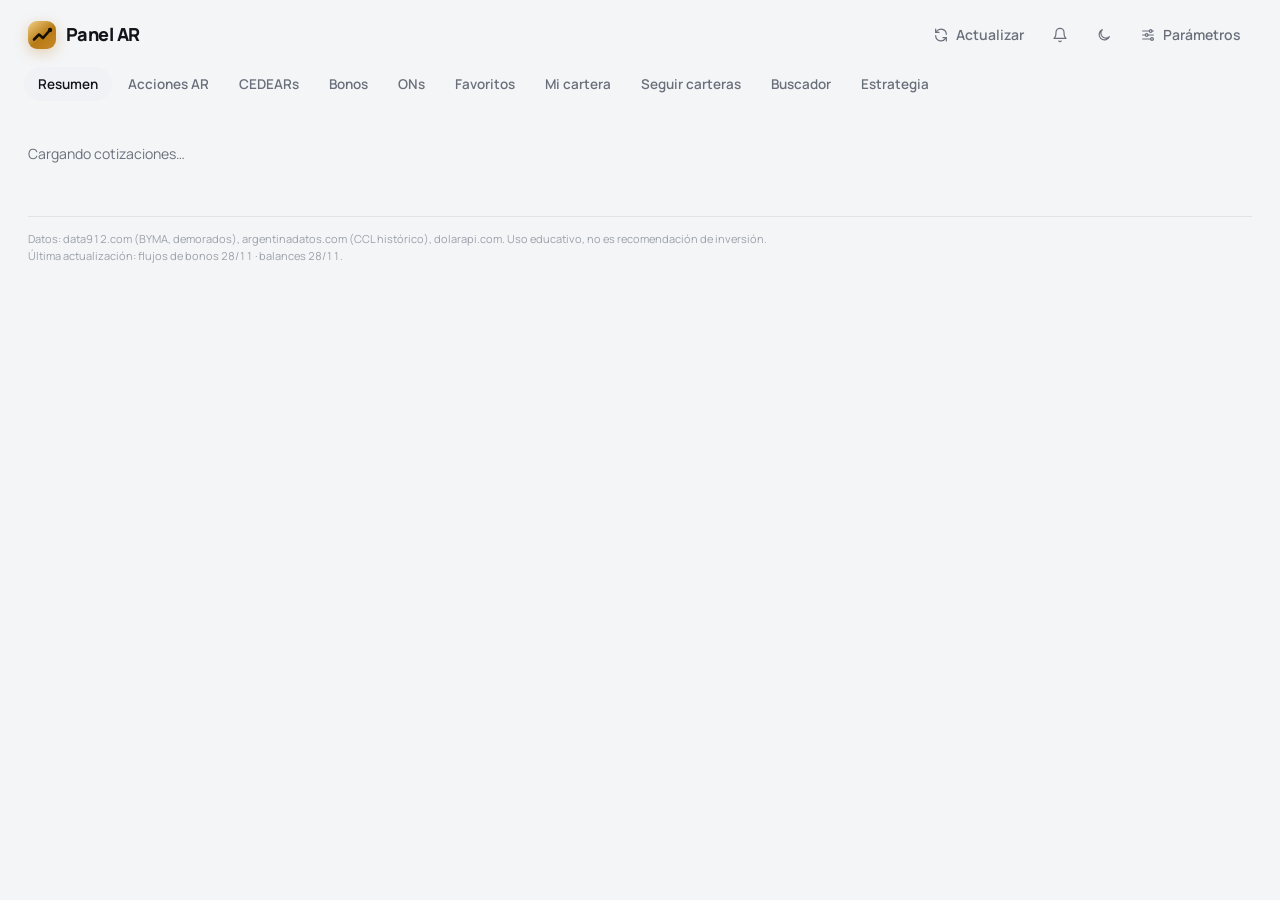
<file: index.html>
<!doctype html>
<html lang="es">
<head>
  <meta charset="utf-8">
  <meta name="viewport" content="width=device-width, initial-scale=1">
  <title>Panel de Inversiones AR</title>
  <link rel="preconnect" href="https://fonts.googleapis.com">
  <link rel="preconnect" href="https://fonts.gstatic.com" crossorigin>
  <link rel="stylesheet" href="https://fonts.googleapis.com/css2?family=Manrope:wght@400;500;600;700;800&display=swap">
  <script>
    // Modo día/noche: lo elegido por la persona o, si no eligió, el del sistema
    (function () { var t = null; try { t = JSON.parse(localStorage.getItem('tema')); } catch (e) { }
      document.documentElement.dataset.theme = t || (matchMedia('(prefers-color-scheme: light)').matches ? 'light' : 'dark'); })();
  </script>
  <meta name="theme-color" content="#0b0c0e">
  <link rel="stylesheet" href="styles.css?v=20261118k">
</head>
<body>
  <header class="top">
    <div class="brand">Panel AR <span class="sub">Acciones · CEDEARs · Bonos · ONs</span></div>
    <div class="fx" id="fx"></div>
    <div class="actions">
      <span id="status" class="status"></span>
      <button id="btnRefresh" title="Volver a traer cotizaciones"><span class="lbl">Actualizar</span></button>
      <button id="btnParams" title="Parámetros"><span class="lbl">Parámetros</span></button>
    </div>
  </header>

  <nav class="tabs" id="tabs">
    <button data-tab="resumen" class="active">Resumen</button>
    <button data-tab="acciones">Acciones AR</button>
    <button data-tab="cedears">CEDEARs</button>
    <button data-tab="bonos">Bonos</button>
    <button data-tab="ons">ONs</button>
    <button data-tab="favoritos">Favoritos</button>
    <button data-tab="cartera">Mi cartera</button>
    <button data-tab="seguir">Seguir carteras</button>
    <button data-tab="buscador">Buscador</button>
    <button data-tab="estrategia">Estrategia</button>
  </nav>

  <div id="mktBar" class="mktbar" hidden></div>

  <main>
    <section id="viewResumen"></section>
    <section id="viewTable" hidden>
      <div class="tmain">
      <div class="toolbar">
        <input id="q" type="search" placeholder="Buscar ticker…" autocomplete="off">
        <select id="sigFilter">
          <option value="">Todas las señales</option>
          <option value="COMPRAR">Comprar</option>
          <option value="ACUMULAR">Acumular</option>
          <option value="MANTENER">Mantener / esperar</option>
          <option value="REDUCIR">Reducir</option>
          <option value="VENDER">Vender / evitar</option>
          <option value="__sin">Sin analizar</option>
        </select>
        <select id="sortSel" title="Ordenar">
          <option value="">Ordenar por…</option>
          <option value="monto">Más operadas</option>
          <option value="chg">Variación del día</option>
          <option value="score">Puntaje</option>
          <option value="rs">Fuerza relativa (RS)</option>
          <option value="spark">Rendimiento 3 meses</option>
          <option value="tir">TIR</option>
          <option value="sym">Ticker (A-Z)</option>
        </select>
        <label id="lblLider"><input type="checkbox" id="fLider"> Solo panel líder</label>
        <label><input type="checkbox" id="fVol" checked> Solo con volumen</label>
        <label id="lblTir"><input type="checkbox" id="fTir"> Solo con TIR</label>
        <label><input type="checkbox" id="fVar"> Mostrar especies D/C</label>
        <button id="btnCsv" class="mini" title="Descargar esta tabla para abrir en Excel">Excel</button>
      </div>
      <div id="summary" class="summary"></div>
      <div class="tablewrap">
        <table id="tbl"><thead></thead><tbody></tbody></table>
      </div>
      <p class="note" id="tabNote"></p>
      </div>
      <aside id="newsBox" class="news"></aside>
    </section>

    <section id="viewCartera" hidden></section>
    <section id="viewSeguir" hidden></section>
    <section id="viewBuscador" class="bx" hidden></section>

    <section id="viewStrategy" class="strategy" hidden>
      <h1>Estrategia: Tendencia + Momentum + Retroceso (TMR)</h1>
      <p class="lead">Cada instrumento recibe un <b>puntaje de −100 a +100</b> combinando cuatro ideas con respaldo empírico.
        El puntaje se traduce en una señal y, según dónde esté el precio (máximos, mínimos o rango medio), en una recomendación concreta con stop, objetivo y tamaño de posición.</p>

      <div class="cards">
        <div class="card">
          <h3>1 · Tendencia <span class="pts">±40 pts</span></h3>
          <p>Precio sobre/bajo la media lenta (200 ruedas): ±20. Media rápida sobre/bajo la lenta: ±10. Pendiente de la media lenta en el último mes: ±10.</p>
          <p class="src">Base: seguimiento de tendencia con media de 10 meses / 200 días (Faber, 2007), que históricamente reduce caídas profundas.</p>
        </div>
        <div class="card">
          <h3>2 · Momentum <span class="pts">±20 pts</span></h3>
          <p>Retorno de 12 meses excluyendo el último (12‑1). +30% o más da el máximo; −30% o menos el mínimo; lineal en el medio.</p>
          <p class="src">Base: efecto momentum (Jegadeesh &amp; Titman, 1993): lo que más subió en 3‑12 meses tiende a seguir rindiendo mejor en el corto/mediano plazo.</p>
        </div>
        <div class="card">
          <h3>3 · Impulso de corto plazo <span class="pts">±10 pts</span></h3>
          <p>Histograma MACD (12, 26, 9) positivo: +10; negativo: −10.</p>
          <p class="src">Confirma si el movimiento reciente acompaña la tendencia.</p>
        </div>
        <div class="card">
          <h3>4 · Retroceso y extremos <span class="pts">±25 pts</span></h3>
          <p>En tendencia alcista: RSI bajo (sobreventa + 10) suma +15 (comprar el retroceso); RSI muy alto resta −10 (sobreextendido).
            Cerca del máximo de 52 semanas con tendencia alcista: +10. Cerca del mínimo de 52 semanas con tendencia bajista: −10.
            En tendencia bajista, sobreventa extrema solo suma +5 (rebote posible pero contra tendencia).</p>
          <p class="src">Base: efecto "máximo de 52 semanas" (George &amp; Hwang, 2004) y compras en retrocesos con RSI (Wilder, 1978; Connors).</p>
        </div>
      </div>

      <h2>Señales (perfil moderado)</h2>
      <table class="simple">
        <tr><th>Puntaje</th><th>Señal</th><th>Qué significa</th></tr>
        <tr><td>≥ 50</td><td><span class="sig s-COMPRAR">COMPRAR</span></td><td>Tendencia y momentum a favor. Entrar escalonado.</td></tr>
        <tr><td>20 a 49</td><td><span class="sig s-ACUMULAR">ACUMULAR</span></td><td>Sesgo positivo: comprar en retrocesos hacia la media rápida.</td></tr>
        <tr><td>−19 a 19</td><td><span class="sig s-MANTENER">MANTENER</span></td><td>Sin ventaja clara. Si tenés, mantené con stop; si no, esperá.</td></tr>
        <tr><td>−49 a −20</td><td><span class="sig s-REDUCIR">REDUCIR</span></td><td>Sesgo negativo: bajar exposición, ajustar stops.</td></tr>
        <tr><td>≤ −50</td><td><span class="sig s-VENDER">VENDER</span></td><td>Tendencia bajista consolidada: evitar o salir.</td></tr>
      </table>
      <p>El perfil <b>conservador</b> exige más puntaje para comprar (60) y vende antes (−40); el <b>agresivo</b> compra con 40 y tolera hasta −60.</p>

      <h2>Qué hacer según la zona de precio</h2>
      <table class="simple">
        <tr><th>Situación</th><th>Recomendación</th></tr>
        <tr><td>En máximos históricos, tendencia sana</td><td>No vender solo por estar en máximos: los activos en máximos tienden a seguir fuertes. Mantener con <b>stop móvil</b> (máximo reciente − k×ATR). Compras nuevas, de a tercios.</td></tr>
        <tr><td>En máximos con RSI en sobrecompra</td><td>Tomar ganancia parcial (20–33%) y subir el stop. No abrir posiciones grandes; esperar retroceso a la media rápida.</td></tr>
        <tr><td>Retroceso dentro de tendencia alcista</td><td>Mejor zona de compra: escalonar entre la media rápida y la lenta, stop bajo la media lenta / ATR.</td></tr>
        <tr><td>Cerca de mínimos con tendencia bajista</td><td>No "atajar el cuchillo". Esperar confirmación: precio sobre la media rápida y MACD positivo.</td></tr>
        <tr><td>Sobreventa extrema contra tendencia</td><td>Rebote técnico posible: solo perfil agresivo, posición chica y stop corto.</td></tr>
        <tr><td>Muy lejos del máximo histórico (&gt; 50%)</td><td>Potencial de recuperación, pero actuar solo con tendencia confirmada.</td></tr>
      </table>

      <h2>Gestión de riesgo</h2>
      <ul>
        <li><b>Stop:</b> precio − k × ATR(14) (k configurable, 2,5 por defecto). En máximos se usa stop móvil desde el máximo del último mes.</li>
        <li><b>Tamaño de posición:</b> % de cartera = riesgo por operación ÷ distancia al stop. Ej: riesgo 1% y stop a 10% → posición de 10% de la cartera (tope 20%).</li>
        <li><b>Objetivo:</b> máximo de 52 semanas o máximo histórico como resistencia; si ya está en máximos, se deja correr con el stop móvil.</li>
      </ul>

      <h2>Por qué analizar en dólares (CCL)</h2>
      <p>Con inflación alta, casi todo activo en pesos marca "máximos históricos" nominales todo el tiempo. Por eso, por defecto, los precios históricos en pesos se dividen por el dólar CCL de cada día.
        Los bonos con especie D (ej. AL30D) se analizan directo en dólares. Podés cambiar a pesos nominales en Parámetros.</p>

      <h2>Bonos y ONs</h2>
      <p>En bonos, estar cerca de máximos significa TIR comprimida: el recorrido que queda depende de cupones y de que siga bajando el riesgo país.</p>
      <ul>
        <li><b>TIR:</b> rendimiento anual en dólares si mantenés el bono hasta el vencimiento y el emisor paga. Se calcula con el precio de la especie D (MEP), liquidación 24 hs, y los flujos del canje 2020 para AL29/GD29, AL30/GD30, AL35/GD35, AE38/GD38, AL41/GD41 y GD46.</li>
        <li><b>Duration modificada:</b> cuánto se mueve el precio (en %) si la TIR cambia 1 punto. Más duration = más ganancia si baja el riesgo país, y más pérdida si sube.</li>
        <li><b>Paridad:</b> precio ÷ valor técnico (capital residual + intereses corridos). Por debajo de 100% cotiza con descuento.</li>
        <li>Ley NY (GD) suele rendir menos que ley local (AL) por tener mejor protección legal: la diferencia es el "spread de legislación".</li>
      </ul>
      <p><b>En pesos:</b> las LECAP/BONCAP muestran la tasa efectiva anual (TEA), mensual (TEM) y nominal (TNA), con el pago final de cada letra.
        Los bonos CER (TX, TZX, LECER X, DICP, PARP) muestran la <b>tasa real</b>: el precio se divide por el coeficiente CER
        (índice del BCRA de 10 días hábiles antes) y se calcula la TIR sobre los flujos sin ajustar. "CER +5%" = inflación más 5% anual.
        Comparar una LECAP con un CER de plazo parecido da la <b>inflación implícita</b> que descuenta el mercado.</p>
      <p><b>BOPREAL</b> (bonos del BCRA en dólares): Serie 1 paga 5% anual y vence el 31/10/2027; Serie 4 paga 3% y vence el 31/10/2028. Los strips A–D comparten los mismos pagos.</p>
      <p><b>ONs y soberanos nuevos</b> (AO27, AO28, AO29, AN29, BPD7): la TIR se calcula con los flujos de fondos publicados por el proyecto
        <a href="https://github.com/arisbdar/rendimientos-ar" target="_blank" rel="noopener">rendimientos-ar</a>, por cada 100 de valor nominal y con el precio en dólar MEP.
        Si una TIR aparece con "?", el precio probablemente esté desactualizado por poca liquidez. Las ONs no tienen análisis técnico porque la fuente no publica su histórico.</p>

      <h2>Otras estrategias para comparar</h2>
      <p>TMR mezcla tres ideas clásicas. También podés usar cada una por separado, en su versión más conocida: elegila en
        <b>⚙ Parámetros → Estrategia</b> y todas las señales del panel pasan a seguir esa regla.</p>
      <div class="cards">
        <div class="card">
          <h3>Cruce de medias</h3>
          <p><b>Regla:</b> comprado mientras la media rápida (50 ruedas) esté sobre la lenta (200). Cuando la cruza hacia arriba es el
            "cruce dorado" (comprar); hacia abajo, el "cruce de la muerte" (vender).</p>
          <p class="src">La más popular entre inversores particulares y en los programas de backtest de GitHub. Evita las caídas largas, pero entra y sale tarde
            y da señales falsas cuando el mercado va de costado.</p>
        </div>
        <div class="card">
          <h3>Momentum 12‑1</h3>
          <p><b>Regla:</b> comprado si el activo subió en los últimos 12 meses (sin contar el último mes); afuera si bajó.</p>
          <p class="src">Momentum "absoluto" (Antonacci) basado en Jegadeesh &amp; Titman (1993). Es de las ideas con más respaldo académico y la que más usan los fondos.
            Sufre cuando el mercado se da vuelta de golpe.</p>
        </div>
        <div class="card">
          <h3>Comprar caídas (RSI‑2)</h3>
          <p><b>Regla:</b> si el precio está sobre la media de 200, comprar cuando el RSI de 2 ruedas baja de 10 (caída fuerte de pocos días)
            y vender cuando cierra sobre la media de 5 ruedas. Bajo la media de 200 no opera.</p>
          <p class="src">Estrategia de Larry Connors, de las más probadas en YouTube y foros. Muchas operaciones cortas y la mayoría ganadoras,
            pero pasa poco tiempo invertida y las comisiones pesan.</p>
        </div>
        <div class="card">
          <h3>Comprar barato, vender caro</h3>
          <p><b>Regla:</b> comprar cuando el precio está cerca del mínimo de 52 semanas (a menos del 10%) y vender cuando llega cerca del máximo de 52 semanas (a menos del 5%).
            En el medio, mantener. Las distancias se cambian en Parámetros → Zonas de precio.</p>
          <p class="src">La idea más intuitiva. Los estudios no se ponen de acuerdo: George &amp; Hwang (2004) encontraron que las acciones cerca de máximos tienden a seguir subiendo,
            pero Chen &amp; Yu (2015) encontraron que comprar cerca de mínimos también rinde, sobre todo en mercados bajistas. Funciona en activos que suben y bajan dentro de un rango;
            en tendencias largas vende muy temprano o compra caídas que siguen. Pasa mucho tiempo afuera del mercado.</p>
        </div>
        <div class="card">
          <h3>Calidad barata (balances)</h3>
          <p><b>Regla:</b> comprar empresas sanas (puntaje F de Piotroski de 65% o más), baratas (P/E de 20 o menos) y castigadas por el mercado (25% o más abajo del máximo anual).
            Vender cuando se recupera (cerca del máximo anual o P/E arriba de 35) o cuando los números se deterioran (pérdidas o puntaje F de 35% o menos).</p>
          <p class="src">Value investing con filtro de calidad (Graham, Buffett, Greenblatt; puntaje F de Piotroski, 2000). Solo para CEDEARs de empresas de EE.UU.:
            los balances salen de la SEC y se actualizan todos los lunes. El backtest es aproximado: supone que cada balance se conoce 90 días después del cierre del ejercicio.</p>
        </div>
      </div>
      <p>Con estas tres el perfil de riesgo casi no cambia nada: las señales son "estar comprado" (Acumular o Comprar) o "estar afuera" (Reducir o Vender).
        El detalle de cada activo igual muestra el contexto de TMR, con zona de precio, stop y objetivo.</p>

      <p class="disclaimer">Herramienta educativa y de análisis técnico. No es asesoramiento financiero personalizado. Los rendimientos pasados no garantizan resultados futuros. Verificá precios en tu broker antes de operar.</p>
    </section>
  </main>

  <aside id="params" class="drawer left" hidden>
    <div class="drawer-head"><h2>Parámetros</h2><button class="x" data-close="params">✕</button></div>
    <form id="paramsForm"></form>
    <div class="drawer-foot">
      <button id="btnReset">Restaurar valores</button>
    </div>
  </aside>

  <aside id="detail" class="drawer right" hidden></aside>
  <div id="backdrop" hidden></div>
  <div id="progress"></div>

  <footer>Datos: data912.com (BYMA, demorados), argentinadatos.com (CCL histórico), dolarapi.com. Uso educativo, no es recomendación de inversión.
    <div id="dataDates"></div></footer>

  <script src="app.js?v=20261118k"></script>
  <script src="cartera.js?v=20261118k"></script>
  <script src="noticias-comun.js?v=20261118k"></script>
  <script src="extras.js?v=20261118k"></script>
  <script src="buscador.js?v=20261118k"></script>
</body>
</html>
</file>
<file: styles.css>
:root {
  --bg: #0f1419;
  --panel: #161d26;
  --panel2: #1c2531;
  --line: #273243;
  --text: #e6edf3;
  --muted: #8b98a8;
  --accent: #4ea1ff;
  --up: #2fbf71;
  --down: #f0565b;
  --warn: #e8b339;
  --c-comprar: #1f9d5c;
  --c-acumular: #5cb85c;
  --c-mantener: #6b7785;
  --c-reducir: #d98a2b;
  --c-vender: #d9474d;
}
* { box-sizing: border-box; }
/* "hidden" siempre oculta, aunque el elemento tenga otro display (ej. la grilla con noticias) */
[hidden] { display: none !important; }
html, body { margin: 0; background: var(--bg); color: var(--text); font: 14px/1.45 "Segoe UI", system-ui, sans-serif; }
button, input, select { font: inherit; color: inherit; }
button { background: var(--panel2); border: 1px solid var(--line); border-radius: 6px; padding: 6px 12px; cursor: pointer; }
button:hover { border-color: var(--accent); }
button.primary { background: var(--accent); border-color: var(--accent); color: var(--bg); font-weight: 600; }
button:disabled { opacity: .5; cursor: default; }
input, select { background: var(--panel2); border: 1px solid var(--line); border-radius: 6px; padding: 6px 10px; }

.top { display: flex; align-items: center; gap: 18px; padding: 10px 18px; background: var(--panel); border-bottom: 1px solid var(--line); flex-wrap: wrap; }
.brand { font-weight: 700; font-size: 17px; }
.brand .sub { font-weight: 400; color: var(--muted); font-size: 12px; margin-left: 6px; }
.fx { display: flex; gap: 14px; flex: 1; flex-wrap: wrap; }
.fx .it { background: var(--panel2); border: 1px solid var(--line); border-radius: 6px; padding: 3px 10px; font-size: 12px; }
.fx .it b { font-size: 14px; margin-left: 4px; }
.fx .it small { color: var(--muted); }
.actions { display: flex; gap: 8px; align-items: center; }
.status { color: var(--muted); font-size: 12px; }

.tabs { display: flex; gap: 2px; padding: 0 18px; background: var(--panel); border-bottom: 1px solid var(--line); }
.tabs button { background: none; border: none; border-bottom: 2px solid transparent; border-radius: 0; padding: 10px 14px; color: var(--muted); }
.tabs button.active { color: var(--text); border-bottom-color: var(--accent); }

main { padding: 14px 18px; }
.toolbar { display: flex; gap: 10px; align-items: center; flex-wrap: wrap; margin-bottom: 10px; }
.toolbar label { color: var(--muted); font-size: 13px; display: flex; gap: 5px; align-items: center; }
.toolbar #q { width: 180px; }
.spacer { flex: 1; }
.summary { display: flex; gap: 8px; flex-wrap: wrap; margin-bottom: 10px; font-size: 12px; color: var(--muted); align-items: center; }

.tablewrap { overflow: auto; max-height: calc(100vh - 240px); border: 1px solid var(--line); border-radius: 8px; }
table#tbl { width: 100%; border-collapse: collapse; font-variant-numeric: tabular-nums; }
#tbl th { position: sticky; top: 0; background: var(--panel); text-align: right; padding: 8px 10px; font-weight: 600; color: var(--muted); font-size: 12px; cursor: pointer; white-space: nowrap; border-bottom: 1px solid var(--line); z-index: 1; }
#tbl th.l, #tbl td.l { text-align: left; }
#tbl th.sorted { color: var(--text); }
#tbl td { padding: 6px 10px; text-align: right; border-bottom: 1px solid var(--line2); white-space: nowrap; }
#tbl tbody tr { cursor: pointer; }
#tbl tbody tr:hover { background: var(--hover); }
.tk { font-weight: 700; }
.up { color: var(--up); } .down { color: var(--down); } .muted { color: var(--muted); }
.star { cursor: pointer; color: var(--line); font-size: 16px; user-select: none; }
.star.on { color: var(--warn); }

.sig { display: inline-block; padding: 2px 8px; border-radius: 4px; font-size: 11px; font-weight: 700; letter-spacing: .3px; color: #fff; }
.s-COMPRAR { background: var(--c-comprar); }
.s-ACUMULAR { background: var(--c-acumular); }
.s-MANTENER { background: var(--c-mantener); }
.s-REDUCIR { background: var(--c-reducir); }
.s-VENDER { background: var(--c-vender); }
.s-ERR { background: var(--panel2); color: var(--muted); font-weight: 400; }

.range { display: inline-block; width: 70px; height: 6px; background: var(--range); border-radius: 3px; position: relative; vertical-align: middle; }
.range i { position: absolute; top: -2px; width: 4px; height: 10px; background: var(--text); border-radius: 2px; }
.score { display: inline-block; min-width: 34px; font-weight: 700; }
.zone { font-size: 11px; color: var(--muted); }
.note { color: var(--muted); font-size: 12px; }

.drawer { position: fixed; top: 0; bottom: 0; background: var(--panel); border: 1px solid var(--line); z-index: 20; overflow-y: auto; box-shadow: var(--shadow); }
.drawer.left { left: 0; width: 340px; }
.drawer.right { right: 0; width: min(880px, 96vw); }
.drawer-head { display: flex; justify-content: space-between; align-items: center; padding: 14px 18px; border-bottom: 1px solid var(--line); position: sticky; top: 0; background: var(--panel); z-index: 2; }
.drawer-head h2 { margin: 0; font-size: 18px; }
.x { background: none; border: none; font-size: 18px; }
.drawer-foot { padding: 14px 18px; }
#backdrop { position: fixed; inset: 0; background: rgba(20, 15, 8, .38); z-index: 10; }

#paramsForm { padding: 6px 18px; }
#paramsForm .grp { color: var(--accent); font-size: 12px; text-transform: uppercase; letter-spacing: .5px; margin: 14px 0 6px; }
#paramsForm .row { display: flex; justify-content: space-between; align-items: center; gap: 10px; margin: 6px 0; }
#paramsForm .row span { font-size: 13px; }
#paramsForm .row small { display: block; color: var(--muted); font-size: 11px; }
#paramsForm input[type=number] { width: 80px; text-align: right; }

.detail-body { padding: 14px 18px 30px; }
.dhead { display: flex; align-items: baseline; gap: 14px; flex-wrap: wrap; }
.dhead .px { font-size: 26px; font-weight: 700; }
.reco { margin: 14px 0; padding: 14px 16px; border-radius: 8px; background: var(--panel2); border-left: 4px solid var(--accent); }
.reco h3 { margin: 0 0 6px; font-size: 16px; }
.reco ul { margin: 6px 0 0; padding-left: 18px; }
.reco li { margin: 4px 0; }
.plan { display: grid; grid-template-columns: repeat(auto-fit, minmax(150px, 1fr)); gap: 8px; margin: 12px 0; }
.kv { background: var(--panel2); border: 1px solid var(--line); border-radius: 6px; padding: 8px 10px; }
.kv .k { color: var(--muted); font-size: 11px; text-transform: uppercase; letter-spacing: .3px; }
.kv .v { font-size: 16px; font-weight: 600; margin-top: 2px; }
.kv .v small { font-size: 11px; color: var(--muted); font-weight: 400; }
.chartbox { background: var(--panel2); border: 1px solid var(--line); border-radius: 8px; padding: 8px; margin: 12px 0; }
.chartbox .ctrl { display: flex; gap: 6px; margin-bottom: 6px; align-items: center; flex-wrap: wrap; }
.chartbox .ctrl button { padding: 2px 10px; font-size: 12px; }
.chartbox .ctrl button.on { border-color: var(--accent); color: var(--accent); }
.chartbox .legend { margin-left: auto; font-size: 11px; color: var(--muted); display: flex; gap: 10px; }
.chartbox .legend i { display: inline-block; width: 12px; height: 3px; vertical-align: middle; margin-right: 4px; }
canvas#chart { width: 100%; height: 380px; display: block; }
.breakdown { width: 100%; border-collapse: collapse; font-size: 13px; }
.breakdown td { padding: 5px 8px; border-bottom: 1px solid var(--line); }
.breakdown td:last-child { text-align: right; font-weight: 700; white-space: nowrap; }
h4 { margin: 18px 0 8px; color: var(--muted); font-size: 12px; text-transform: uppercase; letter-spacing: .5px; }

.strategy { max-width: 980px; }
.strategy h1 { font-size: 22px; }
.strategy h2 { font-size: 17px; margin-top: 26px; }
.strategy .lead { color: var(--text); }
.cards { display: grid; grid-template-columns: repeat(auto-fit, minmax(220px, 1fr)); gap: 12px; }
.card { background: var(--panel); border: 1px solid var(--line); border-radius: 8px; padding: 12px 14px; }
.card h3 { margin: 0 0 6px; font-size: 14px; }
.card .pts { color: var(--accent); font-weight: 400; font-size: 12px; }
.card .src { color: var(--muted); font-size: 12px; }
table.simple { border-collapse: collapse; width: 100%; }
table.simple th, table.simple td { border-bottom: 1px solid var(--line); padding: 7px 10px; text-align: left; vertical-align: top; }
.disclaimer { margin-top: 26px; padding: 10px 14px; border: 1px solid var(--warn); border-radius: 6px; color: var(--warn); font-size: 13px; }

#progress { position: fixed; left: 0; top: 0; height: 3px; background: var(--accent); width: 0; transition: width .2s; z-index: 30; }
footer { color: var(--muted); font-size: 11px; padding: 8px 18px 14px; }
.tip { position: absolute; pointer-events: none; }
/* Mi cartera / Seguir carteras */
.vt { font-size: 20px; margin: 4px 0 4px; }
.posform { display: flex; flex-wrap: wrap; gap: 10px; align-items: flex-end; background: var(--panel); border: 1px solid var(--line); border-radius: 8px; padding: 12px; margin: 14px 0; }
.posform label { display: flex; flex-direction: column; gap: 3px; font-size: 12px; color: var(--muted); }
.posform input, .posform select { width: 150px; }
.posform small { flex-basis: 100%; }
table.ctable { width: 100%; border-collapse: collapse; font-variant-numeric: tabular-nums; }
.ctable th { position: sticky; top: 0; background: var(--panel); color: var(--muted); font-size: 12px; text-align: right; padding: 8px 10px; border-bottom: 1px solid var(--line); white-space: nowrap; }
.ctable td { padding: 7px 10px; text-align: right; border-bottom: 1px solid var(--line2); white-space: nowrap; }
.ctable th.l, .ctable td.l { text-align: left; }
.ctable td.wrap { white-space: normal; min-width: 260px; font-size: 12px; }
.ctable tbody tr { cursor: pointer; }
.ctable tbody tr:hover { background: var(--hover); }
button.mini { padding: 1px 7px; font-size: 12px; }
.alloc { display: flex; height: 12px; border-radius: 6px; overflow: hidden; margin: 6px 0 4px; background: var(--range); }
.alloc i { display: block; height: 100%; }
.legend2 { display: flex; gap: 14px; font-size: 12px; color: var(--muted); margin-bottom: 10px; }
.legend2 i { display: inline-block; width: 10px; height: 10px; border-radius: 2px; margin-right: 5px; vertical-align: middle; }
.io { margin: 14px 0; }
.io textarea { width: 100%; background: var(--panel2); color: var(--text); border: 1px solid var(--line); border-radius: 6px; font: 12px Consolas, monospace; margin: 6px 0; }
.card.pub { cursor: pointer; }
.card.pub:hover { border-color: var(--accent); }
.card .perf { margin-top: 8px; font-size: 12px; }
.pubtable td { text-align: left; font-weight: 400; }
.pubtable td:last-child { text-align: left; }
.pubtable a { color: var(--accent); }

/* Noticias */
#viewTable.with-news { display: grid; grid-template-columns: minmax(0, 1fr) 320px; gap: 14px; align-items: start; }
@media (max-width: 1100px) { #viewTable.with-news { grid-template-columns: 1fr; } }
.news { background: var(--panel); border: 1px solid var(--line); border-radius: 8px; padding: 10px 12px; position: sticky; top: 10px; max-height: calc(100vh - 140px); overflow: auto; }
#viewTable:not(.with-news) .news { background: none; border: none; padding: 0; position: static; }
.nw-head { display: flex; justify-content: space-between; align-items: center; margin-bottom: 8px; gap: 6px; }
.nw-head .mini.on { border-color: var(--accent); color: var(--accent); }
.nw { display: block; padding: 7px 0; border-bottom: 1px solid var(--line); color: var(--text); text-decoration: none; }
.nw:hover .nw-t { color: var(--accent); }
.nw-t { display: block; font-size: 13px; line-height: 1.35; }
.nw-m { display: block; font-size: 11px; color: var(--muted); margin-top: 2px; }
.nw-m b { color: var(--warn); font-weight: 600; }
/* Alertas */
#btnBell .badge { background: var(--down); color: #fff; border-radius: 9px; padding: 0 6px; font-size: 11px; }
#alertPanel { position: fixed; top: 52px; right: 18px; width: 360px; max-height: 70vh; overflow: auto; background: var(--panel); border: 1px solid var(--line); border-radius: 8px; z-index: 25; box-shadow: 0 6px 30px #0009; }
.ap-head { display: flex; justify-content: space-between; align-items: center; padding: 10px; border-bottom: 1px solid var(--line); gap: 6px; }
.ap-item { padding: 8px 10px; border-bottom: 1px solid var(--line); cursor: pointer; font-size: 13px; }
.ap-item.nueva { border-left: 3px solid var(--warn); }
.ap-item:hover { background: var(--panel2); }
/* Curva */
.curvebox summary { cursor: pointer; color: var(--muted); font-size: 13px; padding: 2px 0 6px; }
.curvebox[open] summary { color: var(--text); }
.syncbox { display: flex; gap: 10px; align-items: center; flex-wrap: wrap; margin: 4px 0 8px; font-size: 12px; }

.snapbar { background: var(--hl); color: var(--warn); border-bottom: 1px solid var(--line); padding: 6px 18px; font-size: 12px; }

/* Mini gráficos */
.spark { display: inline-block; vertical-align: middle; }
#sortSel { display: none; }

/* Resumen */
.rs-head { display: flex; align-items: baseline; gap: 12px; flex-wrap: wrap; margin-bottom: 4px; }
.rs-head h2 { margin: 0; font-size: 18px; }
.rs-tiles { grid-template-columns: repeat(auto-fit, minmax(170px, 1fr)); }
/* Columnas tipo revista: las tarjetas se acomodan sin dejar huecos */
.rs-grid { columns: 2 420px; column-gap: 14px; }
.rs-grid > .card { break-inside: avoid; margin-bottom: 14px; }
.rs-card h3 { display: flex; align-items: baseline; gap: 8px; flex-wrap: wrap; font-size: 15px; margin-bottom: 10px; }
.rs-card h3 .muted { font-weight: 400; font-size: 12px; }
.rs-link { margin-left: auto; color: var(--accent); font-weight: 400; font-size: 12px; cursor: pointer; }
.rs-two { display: grid; grid-template-columns: repeat(auto-fit, minmax(250px, 1fr)); gap: 4px 20px; }
.rs-two > div { min-width: 0; }
.rs-sub { font-size: 11px; text-transform: uppercase; letter-spacing: .3px; font-weight: 600; margin-bottom: 2px; }
.rs-row { display: flex; align-items: center; gap: 8px; padding: 6px 4px; border-bottom: 1px solid var(--line2); cursor: pointer; font-variant-numeric: tabular-nums; }
.rs-row:hover { background: var(--hover); }
.rs-tk { min-width: 52px; }
.rs-sp { flex: 0 0 60px; line-height: 0; }
.rs-px { color: var(--muted); font-size: 12px; margin-left: auto; white-space: nowrap; }
.rs-px.up { color: var(--up); } .rs-px.down { color: var(--down); }
.rs-chg { min-width: 54px; text-align: right; font-weight: 600; white-space: nowrap; }
.rs-sig { min-width: 78px; text-align: right; }
.rs-cmb { margin-left: auto; white-space: nowrap; }
.rs-mas { font-size: 12px; margin: 6px 4px 0; }
.rs-bar-t { margin-top: 8px; font-size: 13px; }
.rs-bar { display: flex; height: 12px; border-radius: 6px; overflow: hidden; background: var(--panel2); margin: 5px 0; gap: 1px; }
.rs-bar i { display: block; min-width: 3px; }
.rs-leg { display: flex; gap: 12px; flex-wrap: wrap; font-size: 12px; color: var(--muted); }
.rs-leg i { display: inline-block; width: 9px; height: 9px; border-radius: 2px; margin-right: 4px; }
.rs-alerta { margin: 10px 0 0; font-size: 13px; color: var(--warn); }

/* Celular */
@media (max-width: 760px) {
  .top { gap: 8px; padding: 8px 12px; }
  .brand .sub { display: none; }
  .fx { order: 3; flex: 1 0 100%; flex-wrap: nowrap; overflow-x: auto; gap: 8px; padding-bottom: 2px; scrollbar-width: none; }
  .fx::-webkit-scrollbar, .tabs::-webkit-scrollbar { display: none; }
  .fx .it { white-space: nowrap; flex: 0 0 auto; }
  .actions { margin-left: auto; }
  .actions button { padding: 6px 9px; }
  .status { display: none; }
  .tabs { padding: 0 6px; overflow-x: auto; scrollbar-width: none; }
  .tabs button { white-space: nowrap; flex: 0 0 auto; padding: 10px 11px; }
  main { padding: 10px 12px; }
  .snapbar { padding: 6px 12px; }
  footer { padding: 10px 12px; }

  /* La tabla pasa a tarjetas: ticker, mini gráfico y señal arriba; precio y variación abajo */
  .toolbar #q { flex: 1 1 130px; width: auto; min-width: 0; }
  .toolbar select { flex: 1 1 130px; min-width: 0; }
  #sortSel { display: block; }
  .summary .spacer { display: none; }
  .tablewrap { max-height: none; overflow: visible; border: none; }
  #tbl, #tbl tbody { display: block; }
  #tbl thead { display: none; }
  #tbl tbody tr { display: grid; grid-template-columns: 26px minmax(0, 1fr) auto auto; grid-template-areas: "fav sym spark signal" "fav c tir chg";
    align-items: center; column-gap: 10px; row-gap: 2px; padding: 9px 10px; margin-bottom: 8px; background: var(--panel); border: 1px solid var(--line); border-radius: 8px; }
  #tbl td { display: none; padding: 0; border: none; text-align: left; }
  #tbl td.c-fav { display: block; grid-area: fav; }
  #tbl td.c-sym { display: block; grid-area: sym; font-size: 15px; overflow: hidden; text-overflow: ellipsis; }
  #tbl td.c-spark { display: block; grid-area: spark; line-height: 0; }
  #tbl td.c-signal { display: block; grid-area: signal; text-align: right; min-width: 78px; }
  #tbl td.c-c { display: block; grid-area: c; color: var(--muted); }
  #tbl td.c-c::before { content: "$ "; }
  #tbl td.c-tir { display: block; grid-area: tir; text-align: right; }
  #tbl td.c-chg { display: block; grid-area: chg; text-align: right; font-weight: 600; }
  #tbl td[colspan] { display: block; grid-column: 1 / -1; }

  .news { position: static; max-height: 420px; }
  .drawer.left { width: 100vw; }
  .drawer.right { width: 100vw; border-left: none; }
  #alertPanel { left: 8px; right: 8px; width: auto; top: 96px; }
  .plan { grid-template-columns: repeat(2, minmax(0, 1fr)); }
  .cards { grid-template-columns: 1fr; }
  table.simple, table.breakdown, table.ctable { display: block; overflow-x: auto; white-space: nowrap; }
  .rs-two { grid-template-columns: 1fr; gap: 12px; }
  .rs-sp { display: none; }
  .strategy h1 { font-size: 20px; }
}

/* Barra de mercados */
.mktbar { display: flex; gap: 6px; align-items: center; padding: 6px 18px; background: var(--bg); border-bottom: 1px solid var(--line); overflow-x: auto; scrollbar-width: none; font-size: 12px; white-space: nowrap; }
.mktbar::-webkit-scrollbar { display: none; }
.mk-g { color: var(--muted); font-size: 10px; text-transform: uppercase; letter-spacing: .5px; margin: 0 2px 0 8px; }
.mk-g:first-child { margin-left: 0; }
.mk { display: inline-flex; gap: 6px; align-items: baseline; padding: 2px 8px; border-radius: 5px; background: var(--panel); border: 1px solid var(--line); }
.mk.clk { cursor: pointer; }
.mk.clk:hover { border-color: var(--accent); }
.mk-l { color: var(--muted); }
.mk b small { font-weight: 400; }
/* RS y rupturas */
.rs { font-weight: 700; }
.brk { color: var(--up); font-size: 10px; }
/* Carry */
table.carry th, table.carry td { white-space: nowrap; text-align: right; font-variant-numeric: tabular-nums; }
table.carry th.l, table.carry td.l, table.carry th:first-child, table.carry th:nth-child(2) { text-align: left; }
table.carry tr[data-key] { cursor: pointer; }
table.carry tr[data-key]:hover { background: var(--hover); }
/* Mapa de calor */
.tm { position: relative; width: 100%; margin-top: 4px; }
.tm-s { position: absolute; box-sizing: border-box; border: 1px solid var(--bg); background: var(--bg); overflow: hidden; }
.tm-h { height: 17px; padding: 0 4px; font-size: 11px; font-weight: 600; white-space: nowrap; overflow: hidden; text-overflow: ellipsis; color: var(--text); display: flex; gap: 6px; align-items: center; }
.tm-h span { overflow: hidden; text-overflow: ellipsis; }
.ht { position: absolute; box-sizing: border-box; display: flex; flex-direction: column; justify-content: center; align-items: center; border-radius: 2px; cursor: pointer; overflow: hidden; color: #fff; text-shadow: 0 1px 2px #0009; line-height: 1.15; }
.ht b { font-weight: 700; }
.ht span { font-size: .82em; opacity: .95; }
.ht:hover { outline: 2px solid var(--text); z-index: 2; }
@media (max-width: 760px) {
  .mktbar { padding: 6px 12px; }
  #tbl td.c-rs { display: none; }
}

/* Buscador de estrategias (buscador.js) */
.tabs { overflow-x: auto; }
.bx { max-width: 1200px; }
.bx h1 { font-size: 22px; }
.bx h2 { font-size: 17px; margin-top: 26px; }
.bx .lead { color: var(--text); }
.bx .toolbar label { color: var(--muted); font-size: 13px; }
.bxwrap { overflow-x: auto; }
table.bxt th, table.bxt td { white-space: nowrap; }
table.bxclick tr[data-bxkey], table.bxclick tr[data-bxr] { cursor: pointer; }
table.bxclick tr[data-bxkey]:hover, table.bxclick tr[data-bxr]:hover, table.bxt tr.sel { background: var(--hover); }

/* ================================================================
   Tema: limpio y moderno. Superficies en vez de bordes, esquinas suaves,
   mucho aire y un solo acento. Noche por defecto del sistema; día con [data-theme=light].
   ================================================================ */
:root, :root[data-theme="dark"] {
  --bg: #0b0c0e;
  --panel: #131417;
  --panel2: #1a1c20;
  --line: rgba(255, 255, 255, .07);
  --line2: rgba(255, 255, 255, .045);
  --text: #eef0f3;
  --muted: #8b9099;
  --faint: #5d626b;
  --accent: #e9b65c;
  --accent-ink: #1a1305;
  --up: #3bcf86;
  --down: #ff6b6b;
  --warn: #e9b65c;
  --c-comprar: #3bcf86;
  --c-acumular: #8bd17c;
  --c-mantener: #9aa0aa;
  --c-reducir: #f0a04b;
  --c-vender: #ff6b6b;
  --hover: rgba(255, 255, 255, .035);
  --hl: rgba(233, 182, 92, .08);
  --c-fast: #7aa7ff;
  --c-slow: #e9b65c;
  --c-alt: #c39bff;
  --tip: rgba(26, 28, 32, .96);
  --tip-text: #eef0f3;
  --band: rgba(122, 167, 255, .06);
  --heat0: #24262b;
  --range: rgba(255, 255, 255, .09);
  --shadow: 0 24px 60px rgba(0, 0, 0, .55);
  --card-shadow: none;
  --r: 14px;
  --font: "Manrope", system-ui, -apple-system, "Segoe UI", sans-serif;
  color-scheme: dark;
}
:root[data-theme="light"] {
  --bg: #f4f5f7;
  --panel: #ffffff;
  --panel2: #f1f2f5;
  --line: rgba(15, 18, 25, .08);
  --line2: rgba(15, 18, 25, .055);
  --text: #12141a;
  --muted: #6a707b;
  --faint: #9aa0aa;
  --accent: #b77a14;
  --accent-ink: #fff;
  --up: #12a35c;
  --down: #e5484d;
  --warn: #b77a14;
  --c-comprar: #12a35c;
  --c-acumular: #5a9e3c;
  --c-mantener: #6a707b;
  --c-reducir: #d47b16;
  --c-vender: #e5484d;
  --hover: rgba(15, 18, 25, .035);
  --hl: rgba(183, 122, 20, .08);
  --c-fast: #3a6fe0;
  --c-slow: #c98a1c;
  --c-alt: #8a5cd6;
  --tip: rgba(18, 20, 26, .94);
  --tip-text: #ffffff;
  --band: rgba(58, 111, 224, .05);
  --heat0: #e6e8ec;
  --range: rgba(15, 18, 25, .08);
  --shadow: 0 24px 60px rgba(15, 18, 25, .18);
  --card-shadow: 0 1px 2px rgba(15, 18, 25, .04), 0 2px 10px rgba(15, 18, 25, .04);
  color-scheme: light;
}

/* Base */
html, body { font: 14px/1.5 var(--font); background: var(--bg); color: var(--text); -webkit-font-smoothing: antialiased; font-feature-settings: "tnum" 1; }
::selection { background: color-mix(in srgb, var(--accent) 35%, transparent); }
a { color: var(--accent); text-decoration: none; }
a:hover { text-decoration: underline; }
h1, h2, h3, h4 { font-family: var(--font); letter-spacing: -.02em; }
h4 { color: var(--muted); font-size: 13px; font-weight: 600; text-transform: none; letter-spacing: 0; margin: 22px 0 8px; }
.ico { width: 16px; height: 16px; display: inline-block; vertical-align: -3px; flex: none; }

button { background: var(--panel2); border: 1px solid transparent; border-radius: 10px; padding: 7px 13px; font-weight: 600; color: var(--text); transition: background .15s, border-color .15s, color .15s; display: inline-flex; align-items: center; gap: 7px; }
button:hover { background: color-mix(in srgb, var(--panel2) 70%, var(--text) 8%); border-color: transparent; }
button.primary { background: var(--accent); color: var(--accent-ink); }
button.primary:hover { background: color-mix(in srgb, var(--accent) 88%, var(--text)); }
button.mini { border-radius: 8px; padding: 3px 9px; font-size: 12px; }
input, select { background: var(--panel); border: 1px solid var(--line); border-radius: 10px; padding: 8px 12px; color: var(--text); }
input:focus, select:focus { outline: none; border-color: color-mix(in srgb, var(--accent) 60%, transparent); box-shadow: 0 0 0 3px color-mix(in srgb, var(--accent) 18%, transparent); }
button:focus-visible { outline: 2px solid var(--accent); outline-offset: 2px; }
input[type=checkbox] { accent-color: var(--accent); width: 15px; height: 15px; }

/* Cabecera */
.top { background: var(--bg); border-bottom: none; padding: 16px 28px 6px; gap: 28px; align-items: center; }
.brand { display: flex; align-items: center; gap: 10px; font-size: 18px; font-weight: 800; letter-spacing: -.03em; }
.brand::before { content: ""; width: 28px; height: 28px; border-radius: 9px; flex: none; background: url("data:image/svg+xml,%3Csvg%20xmlns%3D%22http%3A%2F%2Fwww.w3.org%2F2000%2Fsvg%22%20viewBox%3D%220%200%2028%2028%22%3E%3Cpath%20d%3D%22M6%2018.5l5-5%204%203.5%207-8%22%20fill%3D%22none%22%20stroke%3D%22%23140f05%22%20stroke-width%3D%222.6%22%20stroke-linecap%3D%22round%22%20stroke-linejoin%3D%22round%22%2F%3E%3Ccircle%20cx%3D%2222%22%20cy%3D%229%22%20r%3D%222.2%22%20fill%3D%22%23140f05%22%2F%3E%3C%2Fsvg%3E") center/100% no-repeat, linear-gradient(140deg, #f3cf86, var(--accent) 55%, #c98a2a); box-shadow: 0 4px 14px color-mix(in srgb, var(--accent) 30%, transparent); }
.brand .sub { display: none; }
.fx { gap: 26px; }
.fx .it { background: none; border: none; border-radius: 0; padding: 0; font-size: 12px; color: var(--muted); font-weight: 500; text-transform: none; letter-spacing: 0; line-height: 1.25; }
.fx .it b { display: block; margin: 1px 0 0; font-size: 16px; font-weight: 700; color: var(--text); letter-spacing: -.01em; }
.fx .it small { color: var(--faint); }
.actions { gap: 6px; }
.actions button { background: transparent; color: var(--muted); padding: 7px 10px; }
.actions button:hover { background: var(--panel2); color: var(--text); }
.status { color: var(--faint); }

/* Secciones: pestañas tipo píldora */
.tabs { background: var(--bg); border-bottom: none; padding: 8px 24px 6px; gap: 2px; }
.tabs button { background: transparent; border: none; border-radius: 999px; padding: 7px 14px; font-size: 13.5px; font-weight: 600; color: var(--muted); letter-spacing: 0; text-transform: none; }
.tabs button:hover { color: var(--text); background: var(--hover); }
.tabs button.active { color: var(--text); background: var(--panel2); border: none; }

/* Barra de mercados: texto corrido, sin cajas */
.mktbar { background: transparent; border-bottom: 1px solid var(--line); padding: 6px 28px 12px; gap: 18px; font-size: 12.5px; }
.mk { background: none; border: none; border-radius: 6px; padding: 2px 4px; font-family: var(--font); font-size: 12.5px; }
.mk.clk:hover { background: var(--hover); }
.mk-l { color: var(--muted); font-family: var(--font); }
.mk b { font-weight: 700; }
.mk-g { color: var(--faint); font-family: var(--font); font-size: 11px; font-weight: 700; letter-spacing: .06em; margin: 0 -8px 0 8px; }
.mk-g:first-child { margin-left: 0; }

main { padding: 22px 28px; }
.toolbar { gap: 10px; margin-bottom: 14px; }
.toolbar label { color: var(--muted); font-size: 13px; }
.summary { gap: 8px; color: var(--muted); }

/* Tablas: sin marco, filas que se iluminan */
.tablewrap { background: var(--panel); border: none; border-top: none; border-radius: var(--r); box-shadow: var(--card-shadow); padding: 4px 6px; }
#tbl th { background: var(--panel); color: var(--faint); font-size: 12px; font-weight: 600; text-transform: none; letter-spacing: 0; border-bottom: 1px solid var(--line); padding: 12px 12px 10px; }
#tbl th.sorted { color: var(--text); }
#tbl td { border-bottom: 1px solid var(--line2); padding: 10px 12px; }
#tbl tbody tr:last-child td { border-bottom: none; }
#tbl tbody tr:hover, .ctable tbody tr:hover, .rs-row:hover, table.carry tr[data-key]:hover,
table.bxclick tr[data-bxkey]:hover, table.bxclick tr[data-bxr]:hover, table.bxt tr.sel { background: var(--hover); }
.ctable th { background: var(--panel); color: var(--faint); font-size: 12px; text-transform: none; letter-spacing: 0; border-bottom: 1px solid var(--line); }
.ctable td { border-bottom: 1px solid var(--line2); }
table.simple th { color: var(--faint); font-size: 12px; font-weight: 600; text-transform: none; letter-spacing: 0; border-bottom: 1px solid var(--line); }
table.simple td { border-bottom: 1px solid var(--line2); }
.tk, .rs-tk { font-family: var(--font); font-weight: 700; letter-spacing: -.01em; }
.star { color: var(--faint); opacity: .5; transition: color .15s, opacity .15s; }
.star:hover { opacity: 1; }
.star.on { color: var(--accent); opacity: 1; }
.zone { color: var(--muted); font-size: 12px; }
.score { font-weight: 700; }

/* Señales: etiquetas suaves */
.sig { --sc: var(--c-mantener); background: color-mix(in srgb, var(--sc) 15%, transparent); color: color-mix(in srgb, var(--sc) 88%, var(--text)); border-radius: 999px; padding: 3px 10px; font-size: 10.5px; font-weight: 800; letter-spacing: .04em; }
.s-COMPRAR { --sc: var(--c-comprar); background: color-mix(in srgb, var(--sc) 15%, transparent); }
.s-ACUMULAR { --sc: var(--c-acumular); background: color-mix(in srgb, var(--sc) 15%, transparent); }
.s-MANTENER { --sc: var(--c-mantener); background: color-mix(in srgb, var(--sc) 15%, transparent); }
.s-REDUCIR { --sc: var(--c-reducir); background: color-mix(in srgb, var(--sc) 15%, transparent); }
.s-VENDER { --sc: var(--c-vender); background: color-mix(in srgb, var(--sc) 15%, transparent); }
.s-ERR { background: var(--panel2); color: var(--muted); font-weight: 500; }
.range { background: var(--range); border-radius: 99px; height: 4px; }
.range i { background: var(--text); border-radius: 99px; width: 8px; height: 8px; top: -2px; }

/* Tarjetas y datos */
.card { background: var(--panel); border: none; border-radius: var(--r); padding: 18px 20px; box-shadow: var(--card-shadow); }
.card h3 { font-size: 15px; font-weight: 700; }
.rs-card h3 { font-size: 16px; border: none; padding: 0; margin-bottom: 12px; }
.kv { background: var(--panel); border: none; border-radius: 12px; padding: 12px 14px; box-shadow: var(--card-shadow); }
.drawer .kv, .card .kv { background: var(--panel2); box-shadow: none; }
.kv .k { color: var(--muted); font-size: 12px; font-weight: 600; text-transform: none; letter-spacing: 0; }
.kv .v { font-size: 19px; font-weight: 700; letter-spacing: -.02em; margin-top: 3px; }
.kv .v small { color: var(--faint); font-weight: 500; letter-spacing: 0; }
.plan { gap: 10px; }
.chartbox { background: var(--panel); border: none; border-radius: var(--r); padding: 14px 16px; box-shadow: var(--card-shadow); }
.drawer .chartbox { background: var(--panel2); box-shadow: none; }
.chartbox .ctrl button { background: transparent; border-radius: 8px; padding: 4px 10px; font-size: 12px; color: var(--muted); }
.chartbox .ctrl button:hover { background: var(--hover); color: var(--text); }
.chartbox .ctrl button.on, .nw-head .mini.on { background: var(--panel2); color: var(--text); border-color: transparent; }
.drawer .chartbox .ctrl button.on { background: var(--panel); }
.curvebox summary { font-size: 15px; font-weight: 700; color: var(--text); list-style: none; display: flex; align-items: center; gap: 8px; }
.curvebox summary::-webkit-details-marker { display: none; }
.curvebox summary::before { content: ""; width: 7px; height: 7px; border-right: 2px solid var(--muted); border-bottom: 2px solid var(--muted); transform: rotate(-45deg); transition: transform .15s; margin-right: 2px; }
.curvebox[open] summary::before { transform: rotate(45deg); }
.reco { background: var(--hl); border: none; border-radius: 12px; padding: 16px 18px; }
.reco h3 { font-size: 17px; }
.disclaimer { border: none; border-radius: 12px; background: var(--hl); color: var(--text); }
.strategy .lead, .bx .lead { color: var(--muted); font-size: 15px; }
.strategy h1, .bx h1 { font-size: 28px; font-weight: 800; }
.strategy h2, .bx h2 { font-size: 19px; border: none; padding: 0; }
.posform { background: var(--panel); border: none; border-radius: var(--r); box-shadow: var(--card-shadow); }
.alloc { background: var(--range); border-radius: 99px; gap: 2px; }
.legend2 i, .rs-leg i { border-radius: 3px; }
.io textarea { background: var(--panel); border: 1px solid var(--line); border-radius: 10px; font-family: ui-monospace, Consolas, monospace; }
.snapbar { background: var(--hl); color: var(--text); border-bottom: none; }
.note { color: var(--muted); }

/* Resumen */
.rs-head { margin-bottom: 10px; }
.rs-head h2 { font-size: 26px; font-weight: 800; }
.rs-tiles { gap: 12px; margin-bottom: 18px; }
.rs-tiles .kv .v { font-size: 24px; }
.rs-grid { column-gap: 16px; }
.rs-grid > .card { margin-bottom: 16px; }
.rs-row { border-bottom: 1px solid var(--line2); border-radius: 8px; padding: 8px 6px; }
.rs-row:last-child { border-bottom: none; }
.rs-sub { text-transform: none; letter-spacing: 0; font-size: 12px; font-weight: 700; margin: 6px 0 2px; }
.rs-bar { border-radius: 99px; height: 8px; background: var(--panel2); gap: 2px; }
.rs-bar i:first-child { border-radius: 99px 0 0 99px; }
.rs-bar i:last-child { border-radius: 0 99px 99px 0; }
.rs-bar-t { font-size: 13px; }

/* Noticias */
.news { background: var(--panel); border: none; border-radius: var(--r); box-shadow: var(--card-shadow); padding: 16px 18px; }
.nw-head b { font-size: 15px; font-weight: 700; }
.nw { border-bottom: 1px solid var(--line2); padding: 10px 0; }
.nw:last-child { border-bottom: none; }
.nw-t { font-size: 13.5px; line-height: 1.4; font-weight: 600; }
.nw:hover .nw-t { color: var(--accent); }
.nw-m { color: var(--faint); }
.nw-m b { color: var(--accent); font-weight: 600; }

/* Paneles laterales y alertas */
.drawer { background: var(--panel); border: none; box-shadow: var(--shadow); }
.drawer.right { border-radius: 18px 0 0 18px; }
.drawer.left { border-radius: 0 18px 18px 0; }
.drawer-head { background: var(--panel); border-bottom: 1px solid var(--line); }
.drawer-head h2 { font-size: 20px; font-weight: 800; }
.dhead .px { font-size: 30px; font-weight: 800; letter-spacing: -.03em; }
.x { background: transparent; color: var(--muted); }
#backdrop { background: rgba(0, 0, 0, .45); backdrop-filter: blur(3px); }
#paramsForm .grp { color: var(--text); font-size: 13px; font-weight: 700; text-transform: none; letter-spacing: 0; border: none; margin-top: 18px; }
#alertPanel { border: none; border-radius: var(--r); box-shadow: var(--shadow); }
.ap-head { border-bottom: 1px solid var(--line); }
.ap-item { border-bottom: 1px solid var(--line2); }
#btnBell .badge { background: var(--down); color: #fff; border-radius: 99px; font-weight: 700; }
#progress { background: var(--accent); height: 2px; }
footer { color: var(--faint); border-top: 1px solid var(--line); margin: 16px 28px 0; padding: 14px 0 22px; }

/* Mapa de calor */
.tm-s { border: 2px solid var(--panel); background: var(--panel); border-radius: 6px; }
.tm-h { font-size: 11.5px; font-weight: 700; color: var(--text); letter-spacing: 0; text-transform: none; }
.ht { border-radius: 4px; font-family: var(--font); }
.ht.ht-l { color: var(--text); text-shadow: none; }

@media (max-width: 760px) {
  .top { padding: 12px 16px 4px; gap: 12px; }
  .brand { font-size: 17px; }
  .fx { gap: 18px; }
  .fx .it b { font-size: 15px; }
  .actions button span.lbl { display: none; }
  .tabs { padding: 6px 10px; }
  .tabs button { padding: 7px 12px; font-size: 13px; }
  .mktbar { padding: 4px 16px 10px; }
  main { padding: 14px 14px; }
  .tablewrap { background: transparent; box-shadow: none; padding: 0; }
  #tbl td { border: none; padding: 0; }
  #tbl tbody tr { background: var(--panel); border: none; border-radius: 14px; padding: 12px 14px; margin-bottom: 8px; box-shadow: var(--card-shadow); }
  #tbl td.c-sym { font-size: 15px; overflow: visible; }
  #tbl td.c-sym .muted { font-size: 11px; }
  .kv .v small { display: block; margin-top: 1px; }
  .rs-tiles .kv .v { font-size: 20px; }
  .drawer.right, .drawer.left { border-radius: 0; }
  footer { margin: 12px 16px 0; }
  .rs-head h2 { font-size: 22px; }
}
.nw-head > span { display: flex; gap: 2px; flex-wrap: nowrap; }
.nw-head .mini { background: transparent; color: var(--muted); padding: 3px 8px; }
.nw-head .mini:hover { background: var(--hover); color: var(--text); }
/* Barras y leyendas de señales: color pleno (las etiquetas usan el tono suave) */
.rs-bar i[class^="s-"], .rs-leg i[class^="s-"] { background: var(--sc); }
.rs-row { gap: 10px; }
.rs-row .sig { padding: 2px 8px; font-size: 9.5px; }
.rs-sig { min-width: 0; }
.rs-chg { min-width: 50px; }
</file>
